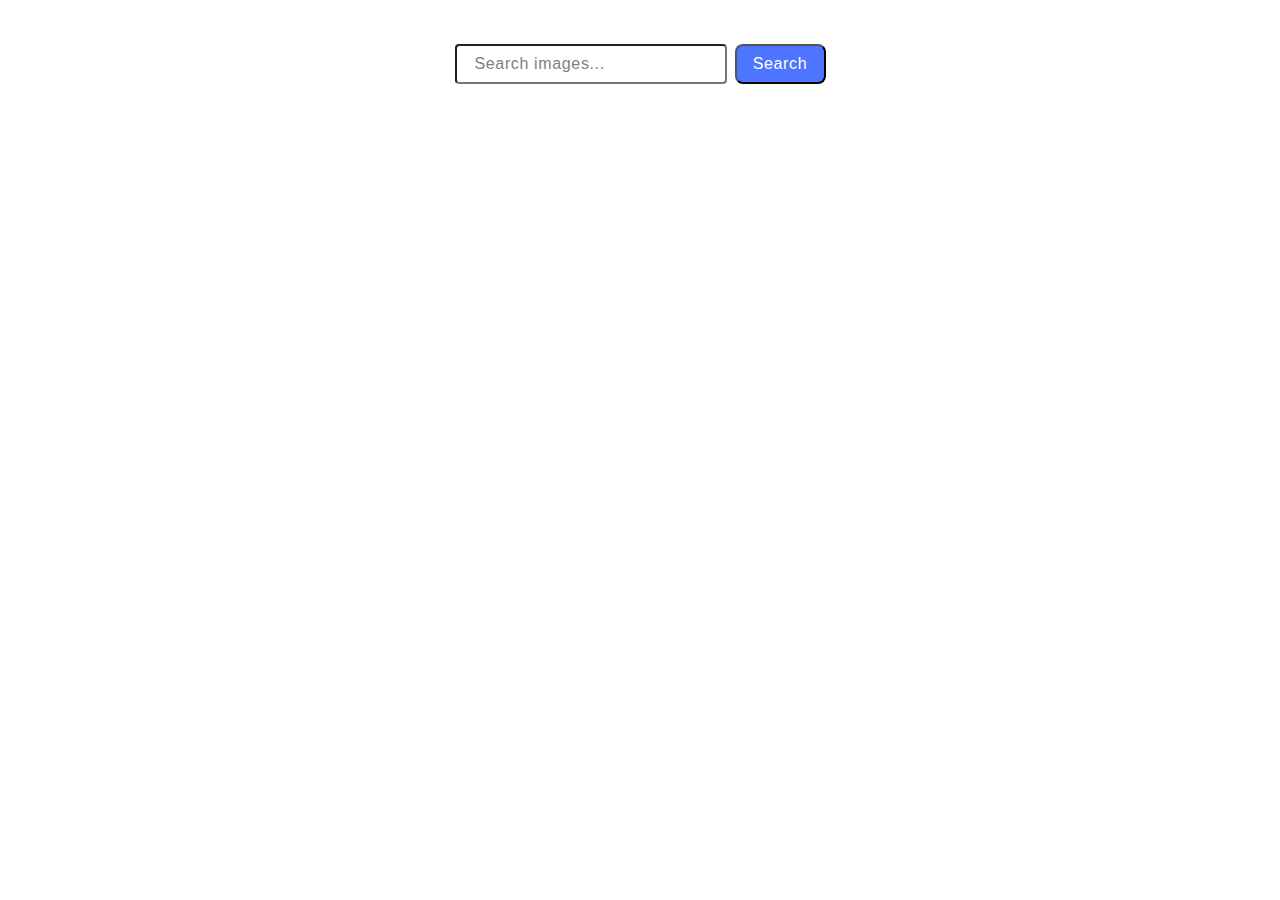
<file: src/index.html>
<!DOCTYPE html>
<html lang="en">
  <head>
    <meta charset="UTF-8" />
    <link rel="icon" type="image/svg+xml" href="/favicon.svg" />
    <meta name="viewport" content="width=device-width, initial-scale=1.0" />
    <title>Image Search App</title>
    <link rel="preconnect" href="https://fonts.googleapis.com">
    <link rel="preconnect" href="https://fonts.gstatic.com" crossorigin>
    <link href="https://fonts.googleapis.com/css2?family=Montserrat:wght@600&display=swap" rel="stylesheet">
    <link rel="stylesheet" href="./css/styles.css" />
  </head>
  <body>
    <form class="form">
      <input class="form-field" name="query" placeholder="Search images...">
      <button class="search-button" type="submit">Search</button>
    </form>

    <div class="gallery">
      
    </div>
    <span class="loader hidden"></span>

    <script type="module" src="./main.js"></script>
    <script type="module" src="./js/pixabay-api.js"></script>
    <script type="module" src="./js/render-functions.js"></script>
  </body>
</html>
</file>
<file: src/css/styles.css>
/* Common styles */
@import url('./reset.css');


.form{
  display: flex;
  justify-content: center;
  padding-top: 36px;
  gap: 8px;
  margin-bottom: 32px;
}
.form-field {
  width: 272px;
  height: 40px;
  box-sizing: border-box;
  border-radius: 4px;
  background-color: #fff;
}
.search-button {
  border-radius: 8px;
  padding: 8px 16px;
  width: 91px;
  height: 40px;
  background-color: #4e75ff;
  font-weight: 500;
  font-size: 16px;
  line-height: 1.2;
  letter-spacing: 0.04em;
  color: #fff;
  box-sizing: border-box;
}
.search-button:hover {
  background-color: #6c8cff;
}
.form-field::placeholder {
  padding:8px 16px; 
  font-weight: 400;
  font-size: 16px;
  line-height: 1.5;
  letter-spacing: 0.04em;
  color: #808080;
}
.form-field:hover {
  border: 1px solid #000;

}

.gallery {
  display: flex;
  flex-wrap: wrap;
  gap: 24px;
  box-sizing: border-box;
  padding: 0 80px;
}

.card {
  border: 1px solid #808080;
  width: 360px;
  box-sizing: border-box;
  display: flex;
  flex-direction: column;
  overflow: hidden;
}

.card-image {
  width: 360px;
  height: 200px;
  overflow: hidden;
}

.card-image img {
  width: 100%;
  height: 100%;
  object-fit: cover;
}

.card-body {
  border-top: 1px solid #808080;
  border-left: 1px solid #808080;
  border-right: 1px solid #808080;
  width: 360px;
  height: 48px;
  display: flex;
  gap: 30px;
  padding: 8px;
  box-sizing: border-box;
}

.card-text {
  font-family: "Montserrat", sans-serif;
  font-weight: 600;
  font-size: 12px;
  line-height: 1.33;
  letter-spacing: 0.04em;
  color: #2e2f42;
}

.loader {
  position: fixed;
  top: 50%;
  left: 50%;
  transform: translate(-50%, -50%);
  width: 60px; 
  border: 5px solid rgba(0, 0, 0, 0.1);
  border-top-color: #3498db;
  border-radius: 50%;
  animation: spin 1s linear infinite; 
  z-index: 9999;
}

.loader:after {
  content: '';
  position: absolute;
  top: 50%;
  left: 50%;
  transform: translate(-50%, -50%);
  width: 45px;
  height: 45px;
  background: radial-gradient(circle, #3498db 50%, #fff 50%);
  border-radius: 50%;
  animation: coin-flip 2s cubic-bezier(0.68, -0.55, 0.27, 1.55) infinite;
}

@keyframes coin-flip {
  0% {
    transform: translate(-50%, -50%) rotateY(0deg);
  }
  50% {
    transform: translate(-50%, -50%) rotateY(180deg);
  }
  100% {
    transform: translate(-50%, -50%) rotateY(360deg);
  }
}

@keyframes spin {
  0% {
    transform: translate(-50%, -50%) rotate(0deg);
  }
  100% {
    transform: translate(-50%, -50%) rotate(360deg);
  }
}

.hidden {
  display: none;
}
</file>
